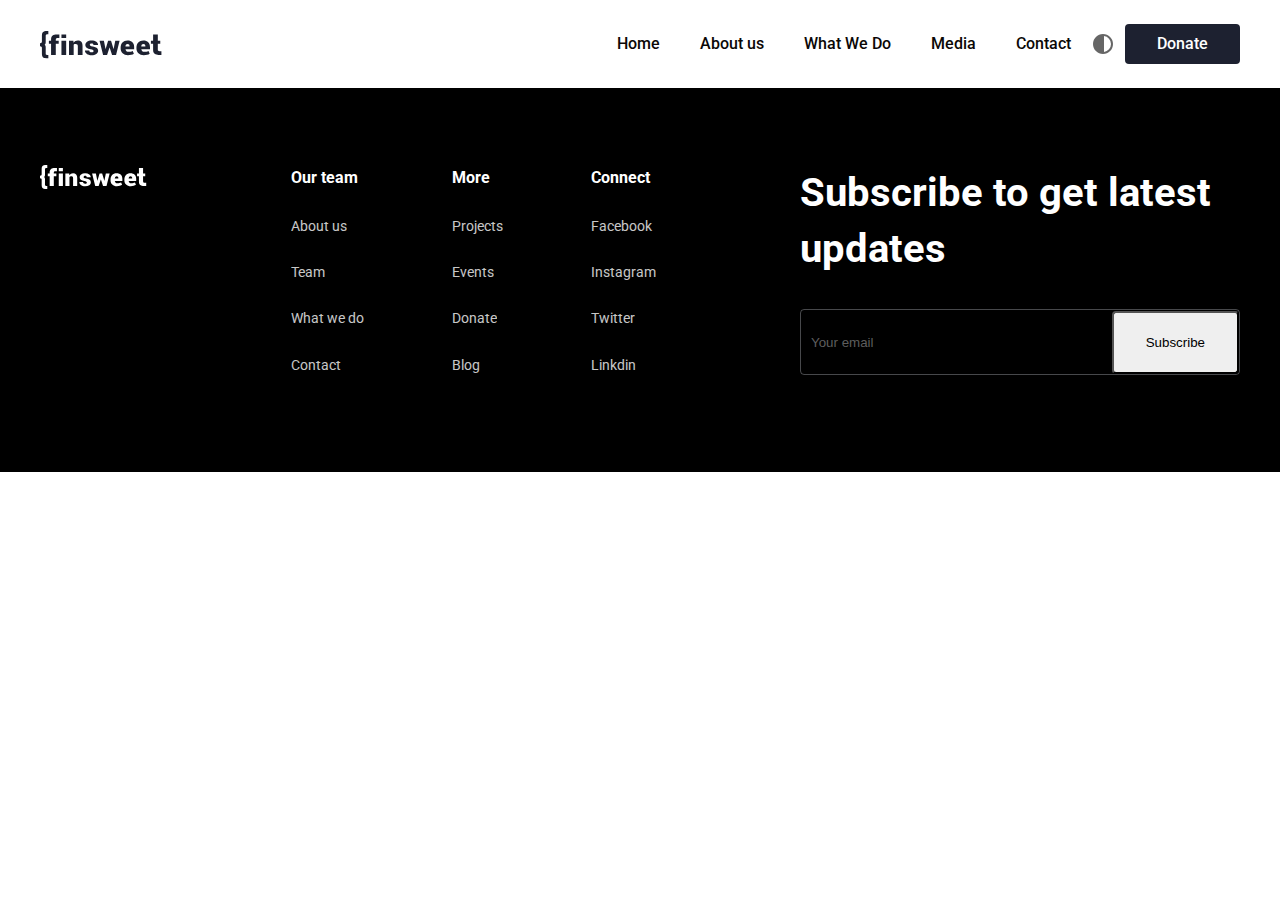
<file: pages/ContactUs.html>
<!DOCTYPE html>
<html lang="en">
  <head>
    <meta charset="UTF-8" />
    <meta name="viewport" content="width=device-width, initial-scale=1.0" />
    <title>Finsweet</title>
    <!-- css -->
    <link rel="stylesheet" href="../css/style.css" />
    <link rel="stylesheet" href="../css/ContactUs.css" />
    <!-- font -->
  </head>
  <body>
    <nav>
      <div class="container nav_flex">
        <div
          style="
            display: flex;
            justify-content: space-between;
            align-items: center;
          "
          class="hum_div"
        >
          <img src="../main_imgs/Logo.svg" alt="No img?" />
          <img
            class="humberger"
            src="../main_imgs/humberger.svg"
            alt="No img?"
          />
        </div>
        <div class="nav_flex2">
          <ul>
            <li><a href="../index.html">Home</a></li>
            <li><a href="../pages/AboutUs.html">About us</a></li>
            <li><a href="../pages/Blogpostreadmore.html">What We Do</a></li>
            <li><a href="../pages/Media.html">Media</a></li>
            <li><a href="../pages/ContactUs.html">Contact</a></li>
          </ul>
          <div style="display: flex; gap: 10px; align-items: center">
            <img class="darkmode" src="../main_imgs/dark.svg" alt="No img?" />
            <a href="./Donation.html"> <button>Donate</button></a>
          </div>
        </div>
      </div>
    </nav>
    <footer>
      <div class="container footer_div">
        <img src="../main_imgs/logoF.svg" alt="" />
        <div class="div_footer_flex">
          <div>
            <h4 class="h4_in_footer">Our team</h4>
            <p>About us</p>
            <p>Team</p>
            <p>What we do</p>
            <p>Contact</p>
          </div>
          <div>
            <h4 class="h4_in_footer">More</h4>
            <p>Projects</p>
            <p>Events</p>
            <p>Donate</p>
            <p>Blog</p>
          </div>
          <div>
            <h4 class="h4_in_footer">Connect</h4>
            <p>Facebook</p>
            <p>Instagram</p>
            <p>Twitter</p>
            <p>Linkdin</p>
          </div>
        </div>
        <div>
          <h2>Subscribe to get latest updates</h2>
          <form action="">
            <input type="text" placeholder="Your email" />
            <button>Subscribe</button>
          </form>
        </div>
      </div>
    </footer>
  </body>
  <!-- js -->
  <script src="../js/script.js"></script>
</html>
</file>
<file: css/style.css>
@import url("https://fonts.googleapis.com/css2?family=Inter:ital,opsz,wght@0,14..32,100..900;1,14..32,100..900&family=Lato:ital,wght@0,100;0,300;0,400;0,700;0,900;1,100;1,300;1,400;1,700;1,900&family=Orbitron:wght@400..900&family=PT+Sans:ital,wght@0,400;0,700;1,400;1,700&family=Playfair+Display:ital,wght@0,400..900;1,400..900&family=Poppins:ital,wght@0,100;0,200;0,300;0,400;0,500;0,600;0,700;0,800;0,900;1,100;1,200;1,300;1,400;1,500;1,600;1,700;1,800;1,900&family=Roboto:ital,wght@0,100..900;1,100..900&display=swap");
* {
  margin: 0;
  padding: 0;
  box-sizing: border-box;
  list-style-type: none;
  text-decoration: none;
}
.container {
  max-width: 1240px;
  margin: 0 auto;
  padding: 0 20px;
}
/* nav  */
nav {
  padding: 24px 0px;
  position: fixed;
  top: 0px;
  width: 100%;
  background-color: white;
}
.nav_flex {
  display: flex;
  justify-content: space-between;
  align-items: center;
}
ul {
  display: flex;
  gap: 40px;
}
li {
  font-family: Roboto;
  font-weight: 500;
  font-size: 16px;
  line-height: 100%;
  letter-spacing: 0%;
}
.nav_flex2 {
  display: flex;
  align-items: center;
  gap: 20px;
}
.nav_flex2 button {
  background-color: rgba(29, 33, 48, 1);
  border: none;
  padding: 12px 32px;
  font-family: Roboto;
  font-weight: 500;
  font-size: 16px;
  line-height: 100%;
  letter-spacing: 0%;
  text-align: right;
  color: white;
  border-radius: 4px;
  transition: 0.3s;
  cursor: pointer;
}
.nav_flex2 button:hover {
  box-shadow: 0px 0px 20px 3px rgba(29, 33, 48, 1);
  color: rgba(112, 193, 116, 1);
}
.nav_flex2 button:active {
  box-shadow: 0px 0px 10px 0px rgba(29, 33, 48, 1);
  color: white;
}
.humberger {
  display: none;
}
@media (max-width: 796px) {
  .nav_flex2 {
    display: none;
  }
  .humberger {
    display: inline;
  }
  .hum_div {
    width: 100%;
  }
  .nav_flex {
    flex-direction: column;
    align-content: center;
  }
  .nav_flex2 {
    flex-direction: column;
    align-items: center;
  }
  ul {
    flex-wrap: wrap;
    justify-content: center;
    gap: 10px;
  }
}
nav.active .nav_flex2 {
  display: flex;
}
body.dark {
  background-color: rgb(165, 165, 165);
}
footer {
  margin-top: 69px;
  background-color: black;
  color: white;
  padding: 96px 0px;
}
.footer_div {
  display: flex;
  justify-content: space-between;
  align-items: start;
}
.div_footer_flex {
  display: flex;
  gap: 88px;
}
.div_footer_flex div {
  display: flex;
  flex-direction: column;
  gap: 24px;
}
.h4_in_footer {
  font-family: Roboto;
  font-weight: 700;
  font-size: 16px;
  line-height: 160%;
  letter-spacing: 0%;
  color: rgba(255, 255, 255, 1);
}
footer p {
  font-family: Roboto;
  font-weight: 400;
  font-size: 14px;
  line-height: 160%;
  letter-spacing: 0%;
  color: rgba(255, 255, 255, 1);
  opacity: 78%;
}
footer h2 {
  font-family: Roboto;
  font-weight: 700;
  font-size: 40px;
  line-height: 140%;
  letter-spacing: 0px;
  color: rgba(255, 255, 255, 1);
  max-width: 440px;
  margin-bottom: 32px;
}
form {
  width: 544;
  height: 64;
  top: 240px;
  left: 846px;
  border-radius: 4px;
  border: 1px solid rgba(235, 240, 249, 0.3);
  display: flex;
  justify-content: space-between;
  align-items: center;
}
form button {
  border-radius: 4px;
  padding: 22px 32px;
}
form input {
  width: 100%;
  background: none;
  outline: none;
  height: 64px;
  padding: 10px;
  color: rgb(255, 255, 255);
  border: none;
  width: 76;
  height: 19;
  top: 262px;
  left: 870px;
  opacity: 0.8;
}
@media (max-width: 1027px) {
  .footer_div {
    flex-direction: column;
    align-items: center;
    gap: 20px;
  }
}
@media (max-width: 1027px) {
  .footer_div {
    flex-direction: column;
    align-items: center;
    gap: 20px;
  }
}
@media (max-width: 456px) {
  .div_footer_flex {
    gap: 20px;
  }
}
.backtop {
  position: fixed;
  bottom: 20px;
  right: 20px;
}
/* backtop */
.button {
  width: 50px;
  height: 50px;
  border-radius: 20%;
  background-color: #1b4552;
  border: none;
  font-weight: 300;
  display: flex;
  align-items: center;
  justify-content: center;
  border: 4px double #e9e9e9;
  border-radius: 15px;
  cursor: pointer;
  transition-duration: 0.3s;
  overflow: hidden;
  position: relative;
}

.svgIcon {
  width: 12px;
  transition-duration: 0.3s;
}

.svgIcon path {
  fill: #e9e9e9;
}

.button:hover {
  width: 140px;
  border-radius: 15px;
  transition-duration: 0.3s;
  background-color: #1b4552;
  align-items: center;
}

.button:hover .svgIcon {
  transition-duration: 0.3s;
  transform: translateY(-200%);
}

.button::before {
  position: absolute;
  bottom: -20px;
  content: "Back to Top";
  color: #e9e9e9;

  font-size: 0px;
}

.button:hover::before {
  font-family: Garet;
  font-size: 15px;
  opacity: 1;
  bottom: unset;

  transition-duration: 0.3s;
}
.type_all {
  margin-top: 120px;
  display: flex;
  gap: 24px;
  justify-content: space-between;
}
.type_card {
  width: 411px;
  height: 421px;
  border-radius: 12px;
}
.type1 {
  background-image: url("../main_imgs/type1.svg");
}
.type2 {
  background-image: url("../main_imgs/type2.svg");
}
.type3 {
  background-image: url("../main_imgs/type3.svg");
}
.backdrop {
  width: 100%;
  height: 100%;
  padding: 80px 48px;
  border-radius: 12px;
  background-color: rgba(11, 7, 6, 0.423);
  color: white;
}
.backdrop h5 {
  font-family: Roboto;
  font-weight: 700;
  font-size: 28px;
  line-height: 150%;
  letter-spacing: 0px;
}
.backdrop p {
  font-family: Roboto;
  font-weight: 400;
  font-size: 16px;
  line-height: 160%;
  letter-spacing: 0px;
}
@media (max-width: 855px) {
  .type_all {
    flex-wrap: wrap;
    justify-content: center;
  }
}
a {
  color: rgba(11, 7, 6, 1);
}

a:hover {
  color: rgb(84, 83, 83);
}
.img_bg {
  background-image: url("../main_imgs/bg.svg");
  background-size: cover;
  padding: 93px 0px;
  display: flex;
  flex-direction: column;
  align-items: center;
}
.img_bg h2 {
  max-width: 631px;
  padding-top: 32px;
  font-family: Roboto;
  font-weight: 700;
  font-size: 48px;
  line-height: 120%;
  letter-spacing: 0px;
  text-align: center;
  color: rgba(255, 255, 255, 1);
}
.buttons_In_imgbg {
  margin-top: 32px;
  display: flex;
  gap: 32px;
}
.buttonn {
  padding: 16px 32px;
  border: none;
  border-radius: 4px;
  font-family: Roboto;
  font-weight: 500;
  font-size: 16px;
  line-height: 100%;
  letter-spacing: 0%;
  text-align: right;
  color: rgba(255, 255, 255, 1);
}
.done {
  color: black;
}
.join {
  background-color: rgba(112, 193, 116, 1);
}
@media (max-width: 385px) {
  .buttons_In_imgbg {
    flex-direction: column;
    justify-content: center;
    align-items: center;
  }
}
.ecologia_h2 {
  margin-top: 96px;
  font-family: Roboto;
  font-weight: 500;
  font-size: 40px;
  line-height: 140%;
  letter-spacing: 0px;
}

.grdi_box img {
  width: 280px;
}
.grdi_box {
  display: grid;
  grid-template-columns: auto auto auto auto;
  justify-content: space-between;
  margin: 0 auto;
}
.grdi_box h5 {
  font-family: Roboto;
  font-weight: 500;
  font-size: 20px;
  line-height: 150%;
  letter-spacing: 0px;
  max-width: 300px;
}
@media (max-width: 1193px) {
  .grdi_box {
    display: flex;
    justify-content: space-between;
    align-items: center;
    flex-wrap: wrap;
    justify-content: center;
  }
  .gird_card {
    max-width: 300px;
  }
}
.BoxEnd_page {
  display: flex;
  justify-content: space-between;
}
.Card_endpage {
  background-color: rgba(190, 243, 192, 1);
  padding: 32px 28px;
  display: flex;
  gap: 24px;
  border-radius: 8px;
}
/* .Card_endpage div{
  display: flex;
  align-items: center;
} */

.BoxEnd_page h6 {
  font-family: Roboto;
  font-weight: 500;
  font-size: 16px;
  line-height: 100%;
  letter-spacing: 2px;
  text-transform: uppercase;
  color: rgba(29, 33, 48, 1);
  margin-bottom: 8px;
}
.BoxEnd_page h3 {
  font-family: Roboto;
  font-weight: 700;
  font-size: 28px;
  line-height: 150%;
  letter-spacing: 0px;
  color: rgba(29, 33, 48, 1);
  max-width: 381px;
}
.edn_page{
width: 56px;
height: 56px;
border-radius: 50%;
border: none;
}
@media (max-width:1233px) {
  .BoxEnd_page{
   flex-wrap: wrap;
   justify-content: center;
   gap: 10px;
  }
}
@media  (max-width:376px) {
  .BoxEnd_page h3{
    font-size: 12px;
  }
}
</file>
<file: css/ContactUs.css>
* {
  margin: 0;
  padding: 0;
  box-sizing: border-box;
}
</file>
